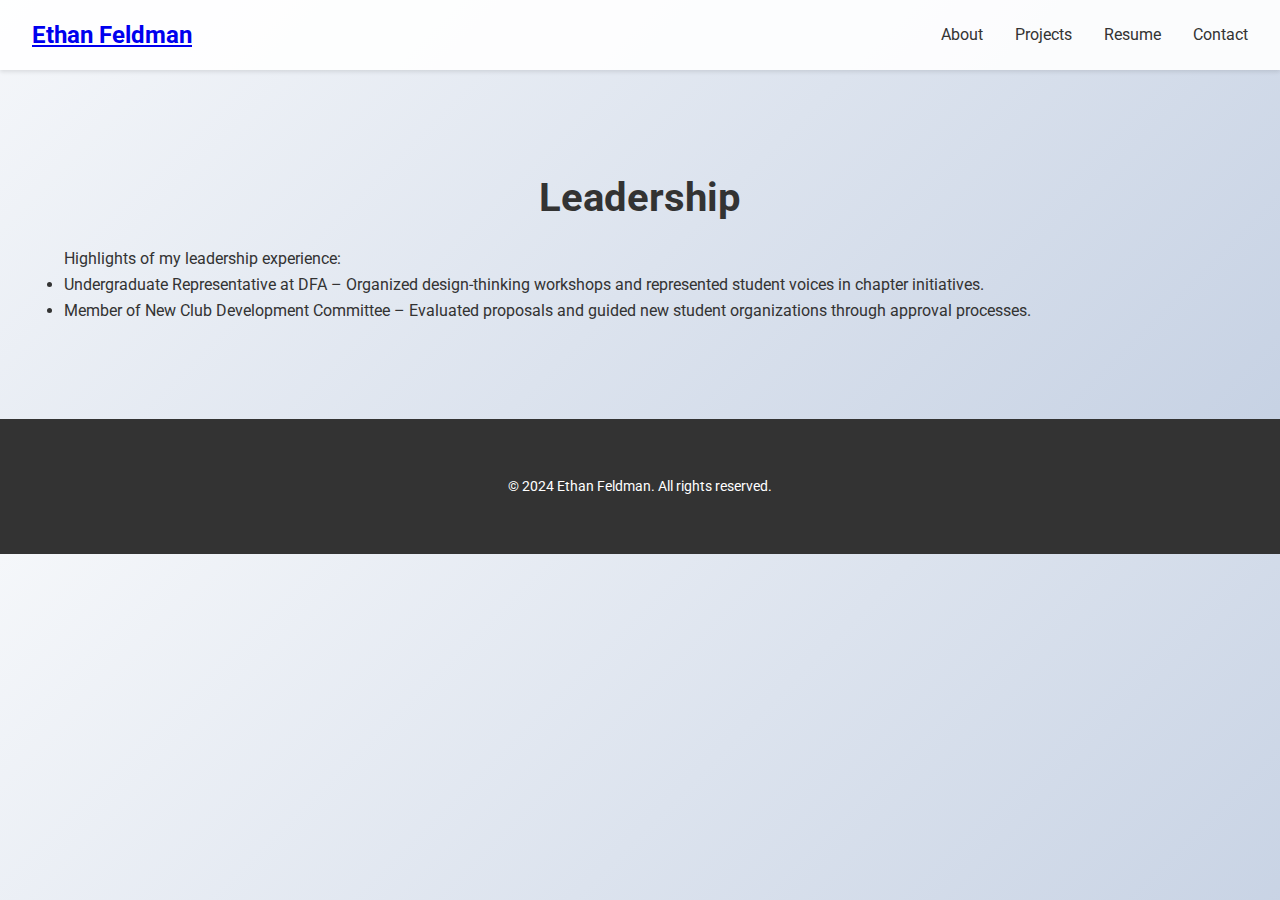
<file: leadership.html>
<!DOCTYPE html>
<html lang="en">
<head>
  <meta charset="UTF-8" />
  <meta name="viewport" content="width=device-width, initial-scale=1.0" />
  <title>Leadership - Ethan Feldman</title>
  <link href="https://fonts.googleapis.com/css2?family=Roboto:wght@400;700&display=swap" rel="stylesheet">
  <link rel="stylesheet" href="styles.css" />
</head>
<body>
  <header>
    <nav class="navbar">
      <div class="logo"><a href="index.html">Ethan Feldman</a></div>
      <ul class="nav-links">
        <li><a href="index.html#about">About</a></li>
        <li><a href="index.html#projects">Projects</a></li>
        <li><a href="index.html#resume">Resume</a></li>
        <li><a href="index.html#contact">Contact</a></li>
      </ul>
    </nav>
  </header>
  <main>
    <section class="section fade-in">
      <div class="container">
        <h1>Leadership</h1>
        <p>Highlights of my leadership experience:</p>
        <ul>
          <li>Undergraduate Representative at DFA – Organized design-thinking workshops and represented student voices in chapter initiatives.</li>
          <li>Member of New Club Development Committee – Evaluated proposals and guided new student organizations through approval processes.</li>
        </ul>
      </div>
    </section>
  </main>
  <footer>
    <div class="container">
      <p>&copy; 2024 Ethan Feldman. All rights reserved.</p>
    </div>
  </footer>
  <script src="script.js"></script>
</body>
</html>
</file>
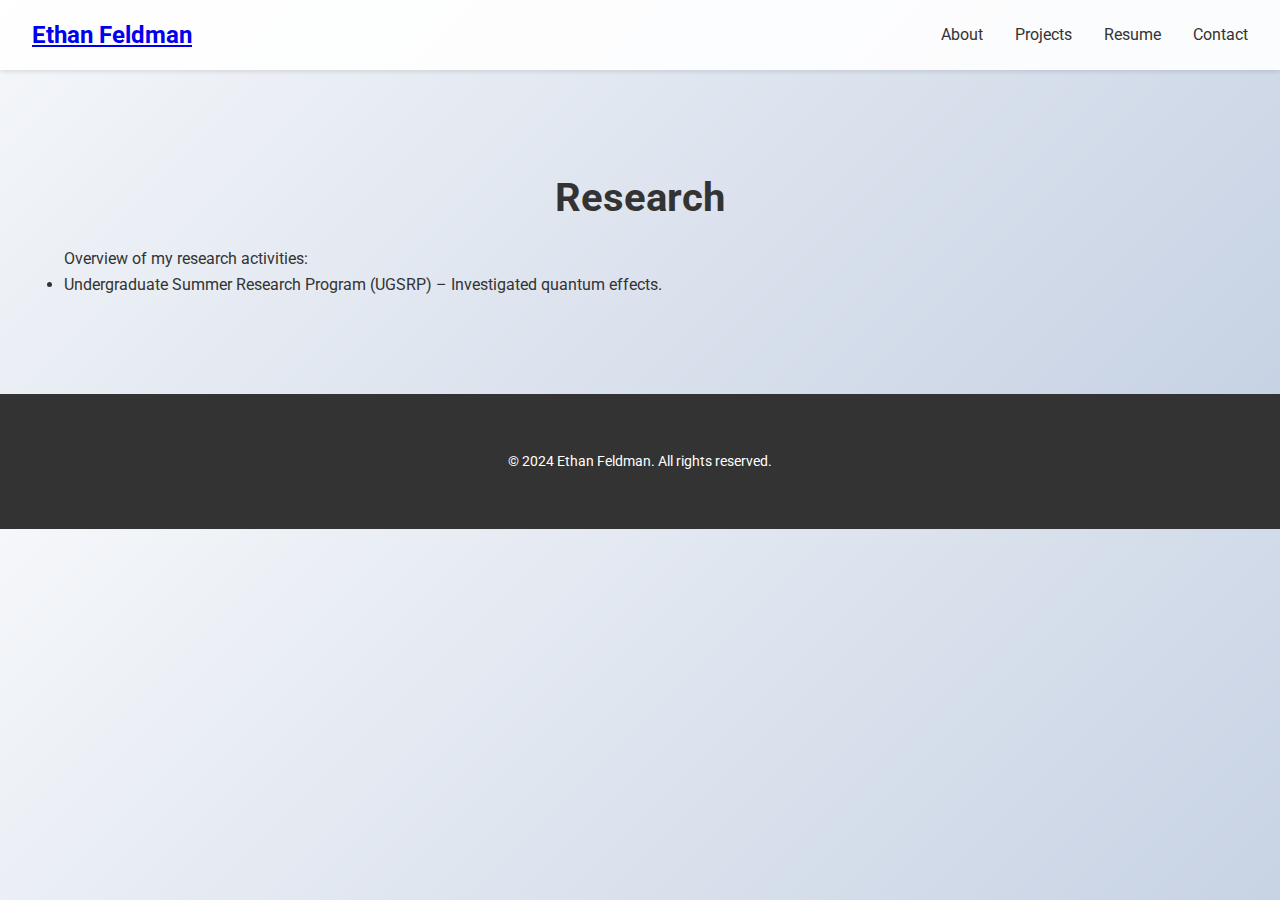
<file: research.html>
<!DOCTYPE html>
<html lang="en">
<head>
  <meta charset="UTF-8" />
  <meta name="viewport" content="width=device-width, initial-scale=1.0" />
  <title>Research - Ethan Feldman</title>
  <link href="https://fonts.googleapis.com/css2?family=Roboto:wght@400;700&display=swap" rel="stylesheet">
  <link rel="stylesheet" href="styles.css" />
</head>
<body>
  <header>
    <nav class="navbar">
      <div class="logo"><a href="index.html">Ethan Feldman</a></div>
      <ul class="nav-links">
        <li><a href="index.html#about">About</a></li>
        <li><a href="index.html#projects">Projects</a></li>
        <li><a href="index.html#resume">Resume</a></li>
        <li><a href="index.html#contact">Contact</a></li>
      </ul>
    </nav>
  </header>
  <main>
    <section class="section fade-in">
      <div class="container">
        <h1>Research</h1>
        <p>Overview of my research activities:</p>
        <ul>
          <li>Undergraduate Summer Research Program (UGSRP) – Investigated quantum effects.</li>
        </ul>
      </div>
    </section>
  </main>
  <footer>
    <div class="container">
      <p>&copy; 2024 Ethan Feldman. All rights reserved.</p>
    </div>
  </footer>
  <script src="script.js"></script>
</body>
</html>
</file>
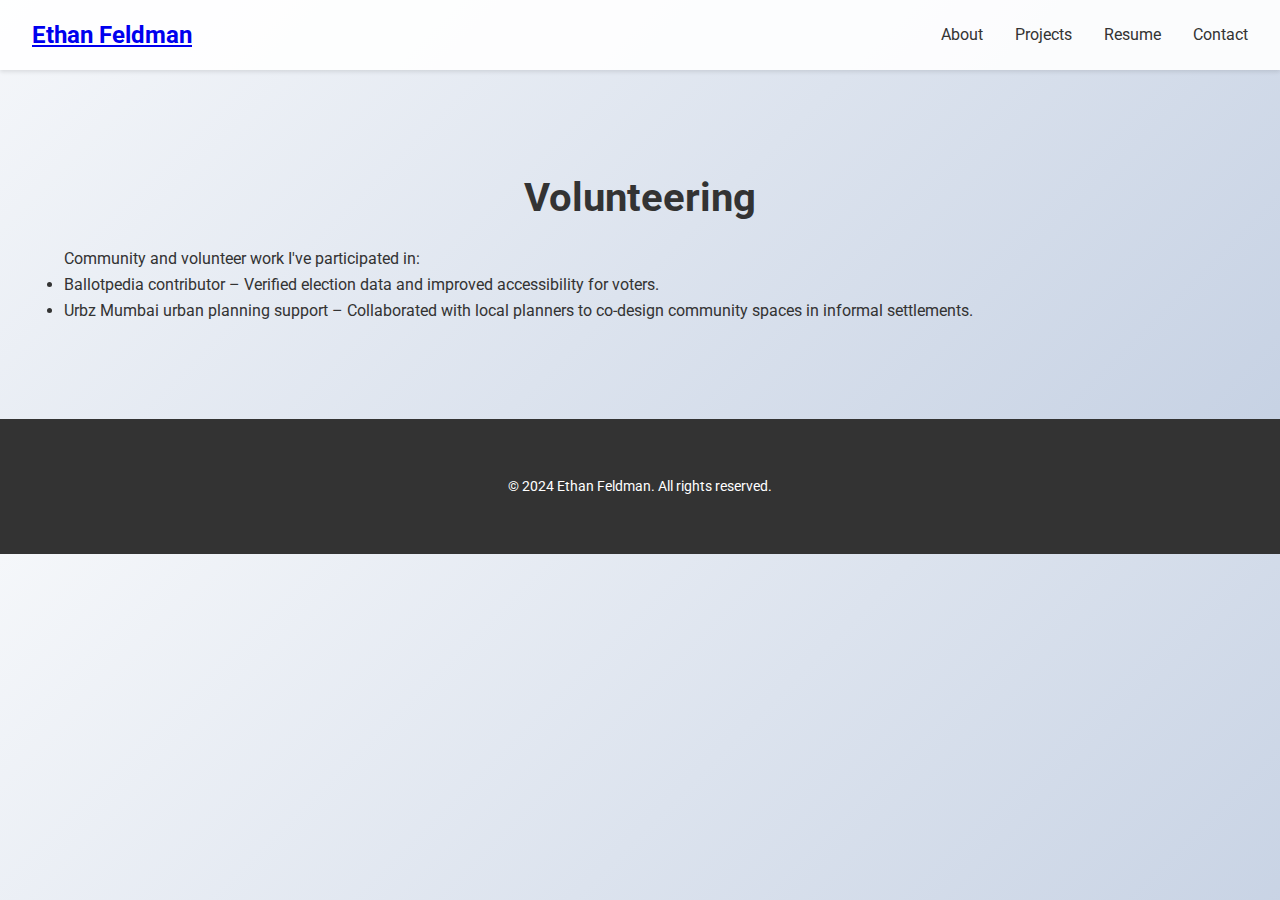
<file: volunteering.html>
<!DOCTYPE html>
<html lang="en">
<head>
  <meta charset="UTF-8" />
  <meta name="viewport" content="width=device-width, initial-scale=1.0" />
  <title>Volunteering - Ethan Feldman</title>
  <link href="https://fonts.googleapis.com/css2?family=Roboto:wght@400;700&display=swap" rel="stylesheet">
  <link rel="stylesheet" href="styles.css" />
</head>
<body>
  <header>
    <nav class="navbar">
      <div class="logo"><a href="index.html">Ethan Feldman</a></div>
      <ul class="nav-links">
        <li><a href="index.html#about">About</a></li>
        <li><a href="index.html#projects">Projects</a></li>
        <li><a href="index.html#resume">Resume</a></li>
        <li><a href="index.html#contact">Contact</a></li>
      </ul>
    </nav>
  </header>
  <main>
    <section class="section fade-in">
      <div class="container">
        <h1>Volunteering</h1>
        <p>Community and volunteer work I've participated in:</p>
        <ul>
          <li>Ballotpedia contributor – Verified election data and improved accessibility for voters.</li>
          <li>Urbz Mumbai urban planning support – Collaborated with local planners to co-design community spaces in informal settlements.</li>
        </ul>
      </div>
    </section>
  </main>
  <footer>
    <div class="container">
      <p>&copy; 2024 Ethan Feldman. All rights reserved.</p>
    </div>
  </footer>
  <script src="script.js"></script>
</body>
</html>
</file>
<file: styles.css>
/* Base Reset */
*,
*::before,
*::after {
  box-sizing: border-box;
  margin: 0;
  padding: 0;
}

/* Global Styles */
body {
  font-family: 'Roboto', sans-serif;
  line-height: 1.6;
  color: #333;
  background: linear-gradient(135deg, #f5f7fa, #c3cfe2);
}

/* Container */
.container {
  width: 90%;
  max-width: 1200px;
  margin: 0 auto;
  padding: 2rem 0;
}

/* Navigation Bar */
.navbar {
  display: flex;
  justify-content: space-between;
  align-items: center;
  padding: 1rem 2rem;
  background: rgba(255, 255, 255, 0.9);
  box-shadow: 0 2px 4px rgba(0, 0, 0, 0.1);
  position: sticky;
  top: 0;
  z-index: 100;
}

.logo {
  font-size: 1.5rem;
  font-weight: 700;
  color: #333;
}

.nav-links {
  list-style: none;
  display: flex;
}

.nav-links li {
  margin-left: 2rem;
}

.nav-links a {
  text-decoration: none;
  color: #333;
  transition: color 0.3s ease;
}

.nav-links a:hover {
  color: #007acc;
}

/* Section Styling */
.section {
  padding: 4rem 0;
}

.section h1 {
  text-align: center;
  margin-bottom: 1rem;
  font-size: 2.5rem;
}

/* Intro Section */
.section--intro {
  background: url('assets/images/hero-bg.jpg') no-repeat center center/cover;
  color: #fff;
  text-shadow: 1px 1px 2px rgba(0,0,0,0.7);
  position: relative;
}

.section--intro::after {
  content: "";
  position: absolute;
  top: 0;
  left: 0;
  width: 100%;
  height: 100%;
  background: rgba(0,0,0,0.4);
}

.section--intro .container {
  position: relative;
  z-index: 1;
}

/* Projects Section */
.projects-grid {
  display: grid;
  grid-template-columns: repeat(auto-fit, minmax(280px, 1fr));
  gap: 2rem;
}

.project-card {
  background: #fff;
  border-radius: 8px;
  padding: 1.5rem;
  box-shadow: 0 4px 8px rgba(0,0,0,0.1);
  transition: transform 0.3s ease, box-shadow 0.3s ease;
}

.project-card:hover {
  transform: translateY(-5px);
  box-shadow: 0 8px 16px rgba(0,0,0,0.2);
}

.project-card h2 {
  margin-bottom: 0.5rem;
}

/* Buttons */
.btn {
  display: inline-block;
  background: #007acc;
  color: #fff;
  padding: 0.75rem 1.5rem;
  margin-top: 1rem;
  border-radius: 4px;
  text-decoration: none;
  transition: background 0.3s ease;
}

.btn:hover {
  background: #005fa3;
}

/* Contact Form */
.contact-form {
  display: flex;
  flex-direction: column;
  gap: 1rem;
  max-width: 600px;
  margin: 0 auto;
}

.contact-form label {
  font-weight: 700;
}

.contact-form input,
.contact-form textarea {
  padding: 0.75rem;
  border: 1px solid #ccc;
  border-radius: 4px;
  font-size: 1rem;
  transition: border-color 0.3s ease;
}

.contact-form input:focus,
.contact-form textarea:focus {
  border-color: #007acc;
  outline: none;
}

.contact-form button {
  align-self: flex-start;
}

/* Footer */
footer {
  background: #333;
  color: #fff;
  text-align: center;
  padding: 1.5rem 0;
}

footer p {
  font-size: 0.9rem;
}

/* Responsive Adjustments */
@media (max-width: 768px) {
  .navbar {
    flex-direction: column;
  }
  
  .nav-links {
    flex-direction: column;
    margin-top: 1rem;
  }
  
  .nav-links li {
    margin: 0.5rem 0;
  }
  
  .section h1 {
    font-size: 2rem;
  }
}
</file>
